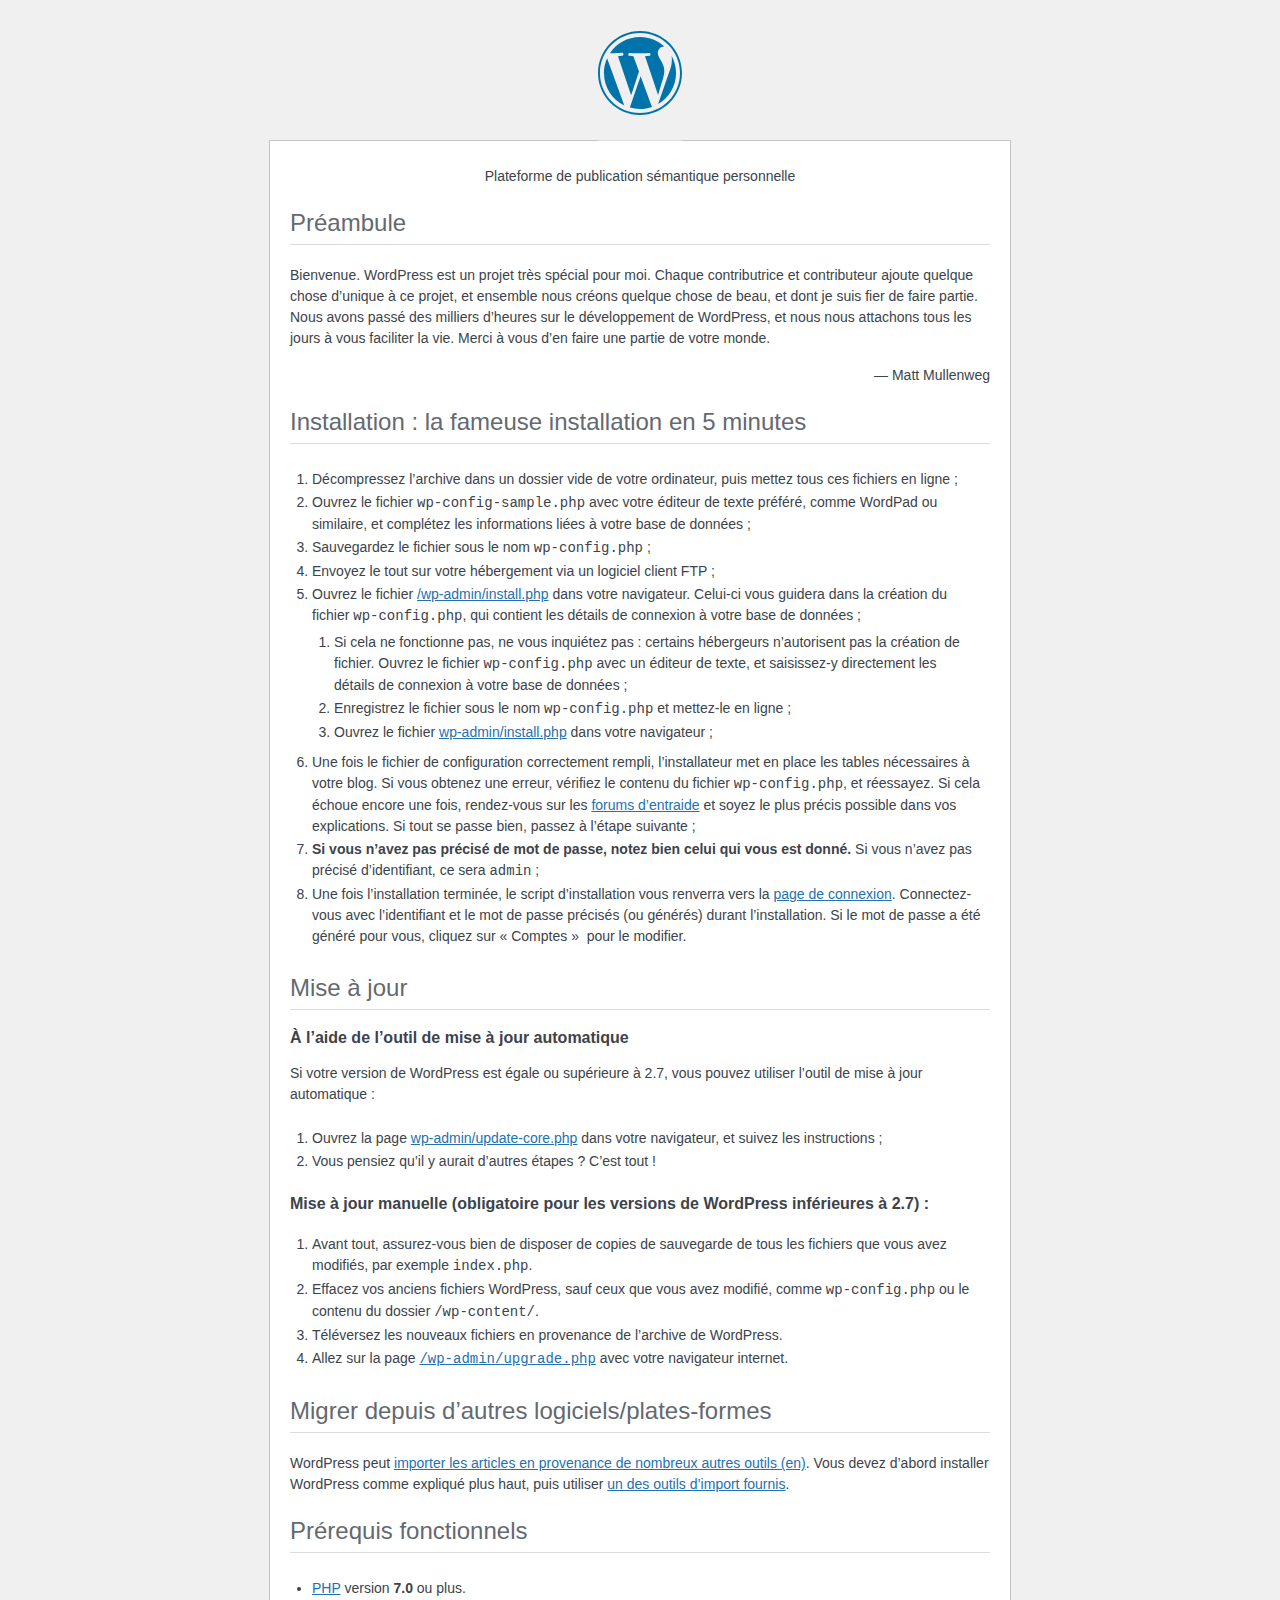
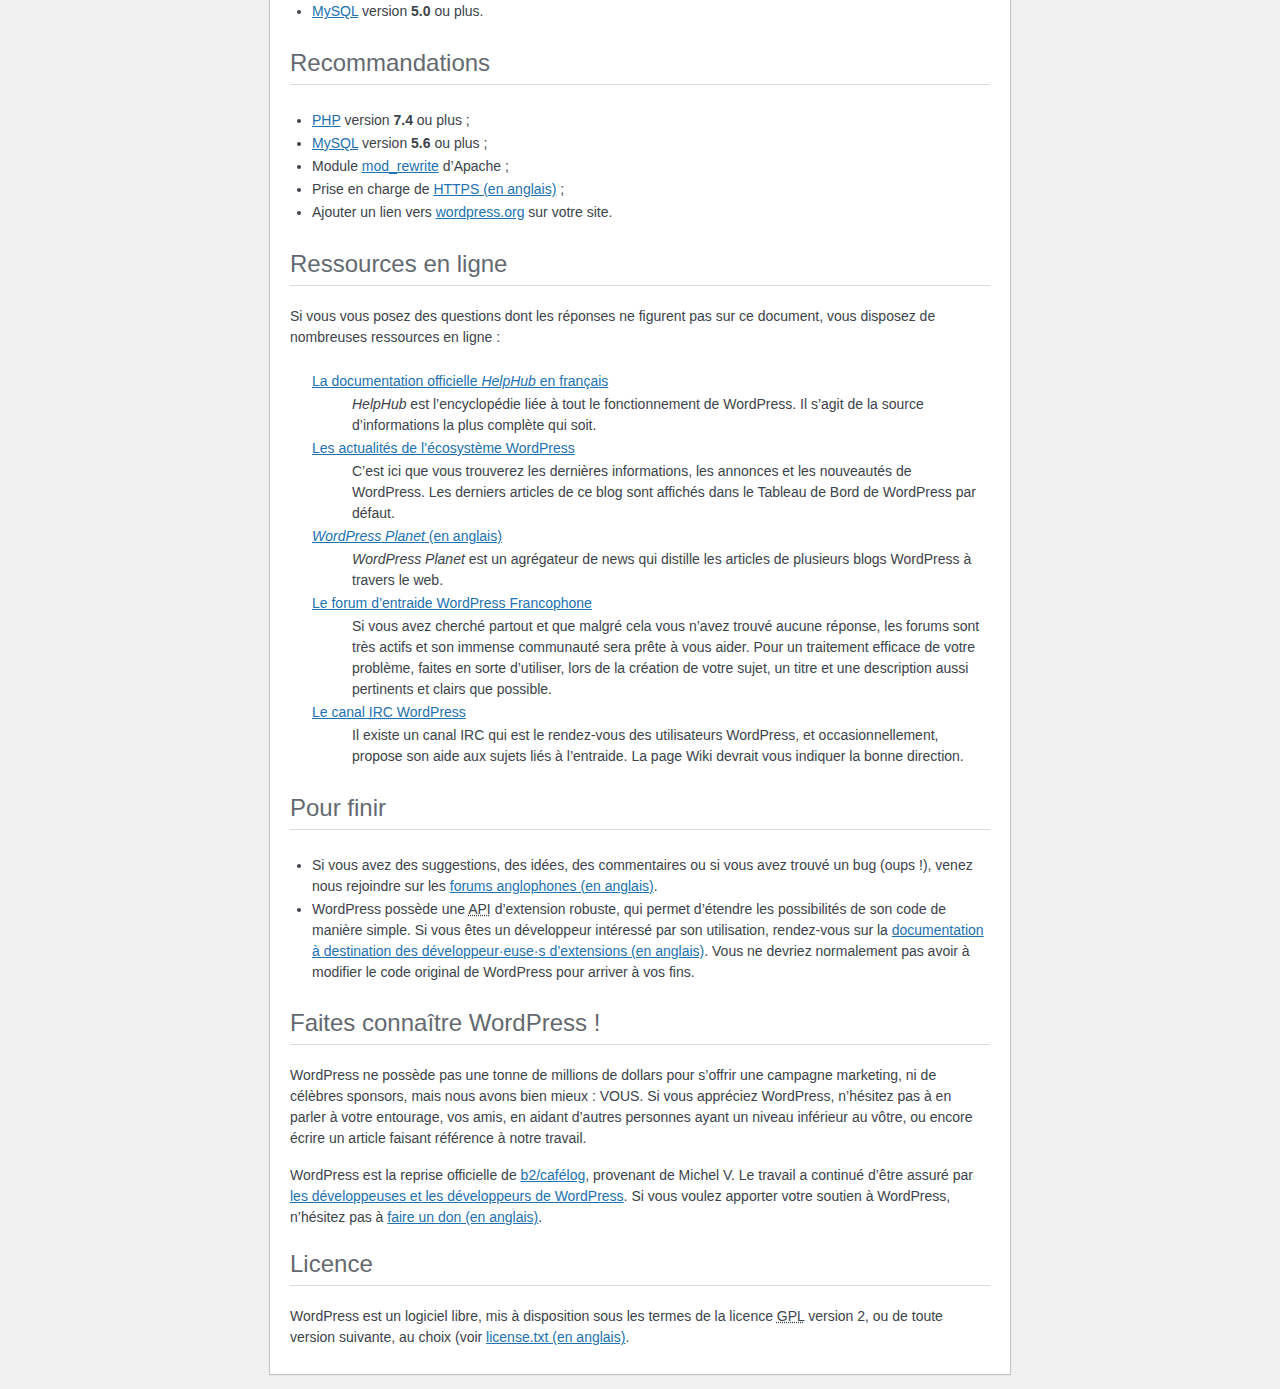
<file: wordpress/readme.html>
<!DOCTYPE html>
<html lang="fr">
<head>
    <meta name="viewport" content="width=device-width" />
	<meta http-equiv="Content-Type" content="text/html; charset=utf-8" />
	<title>WordPress &#8250; À lire</title>
	<link rel="stylesheet" href="wp-admin/css/install.css?ver=20100228" type="text/css" />
</head>
<body>
<h1 id="logo">
	<a href="https://fr.wordpress.org/"><img alt="WordPress" src="wp-admin/images/wordpress-logo.png" /></a>
</h1>
<p style="text-align: center">Plateforme de publication sémantique personnelle</p>

<h2>Préambule</h2>
<p>Bienvenue. WordPress est un projet très spécial pour moi. Chaque contributrice et contributeur ajoute quelque chose d’unique à ce projet, et ensemble nous créons quelque chose de beau, et dont je suis fier de faire partie. Nous avons passé des milliers d’heures sur le développement de WordPress, et nous nous attachons tous les jours à vous faciliter la vie. Merci à vous d’en faire une partie de votre monde.</p>
<p style="text-align: right">&#8212; Matt Mullenweg</p>

<h2>Installation : la fameuse installation en 5 minutes</h2>
<ol>
	<li>Décompressez l’archive dans un dossier vide de votre ordinateur, puis mettez tous ces fichiers en ligne ;</li>
	<li>Ouvrez le fichier <code>wp-config-sample.php</code> avec votre éditeur de texte préféré, comme WordPad ou similaire, et complétez les informations liées à votre base de données ;</li>
	<li>Sauvegardez le fichier sous le nom <code>wp-config.php</code> ;</li>
	<li>Envoyez le tout sur votre hébergement via un logiciel client FTP ;</li>
	<li>Ouvrez le fichier <span class="file"><a href="wp-admin/install.php">/wp-admin/install.php</a></span> dans votre navigateur. Celui-ci vous guidera dans la création du fichier <code>wp-config.php</code>, qui contient les détails de connexion à votre base de données ;
		<ol>
			<li>Si cela ne fonctionne pas, ne vous inquiétez pas : certains hébergeurs n’autorisent pas la création de fichier. Ouvrez le fichier <code>wp-config.php</code> avec un éditeur de texte, et saisissez-y directement les détails de connexion à votre base de données ;</li>
			<li>Enregistrez le fichier sous le nom <code>wp-config.php</code> et mettez-le en ligne ;</li>
			<li>Ouvrez le fichier  <span class="file"><a href="wp-admin/install.php">wp-admin/install.php</a></span> dans votre navigateur ;</li>
		</ol>
	</li>
	<li>Une fois le fichier de configuration correctement rempli, l’installateur met en place les tables nécessaires à votre blog. Si vous obtenez une erreur, vérifiez le contenu du fichier <span class="file"><code>wp-config.php</code></span>, et réessayez. Si cela échoue encore une fois, rendez-vous sur les <a href="http://wpfr.net/support/">forums d’entraide</a> et soyez le plus précis possible dans vos explications. Si tout se passe bien, passez à l’étape suivante ;</li>
	<li><strong>Si vous n’avez pas précisé de mot de passe, notez bien celui qui vous est donné.</strong> Si vous n’avez pas précisé d’identifiant, ce sera <code>admin</code> ;</li>
	<li>Une fois l’installation terminée, le script d’installation vous renverra vers la <a href="wp-login.php">page de connexion</a>. Connectez-vous avec l’identifiant et le mot de passe précisés (ou générés) durant l’installation. Si le mot de passe a été généré pour vous, cliquez sur « Comptes »  pour le modifier.</li>
</ol>

<h2>Mise à jour</h2>
<h3>À l’aide de l’outil de mise à jour automatique</h3>
<p>Si votre version de WordPress est égale ou supérieure à 2.7, vous pouvez utiliser l’outil de mise à jour automatique&nbsp;:</p>
<ol>
	<li>Ouvrez la page <span class="file"><a href="wp-admin/update-core.php">wp-admin/update-core.php</a></span> dans votre navigateur, et suivez les instructions&nbsp;;</li>
	<li>Vous pensiez qu’il y aurait d’autres étapes ? C’est tout !</li>
</ol>

<h3>Mise à jour manuelle (obligatoire pour les versions de WordPress inférieures à 2.7) :</h3>
<ol>
	<li>Avant tout, assurez-vous bien de disposer de copies de sauvegarde de tous les fichiers que vous avez modifiés, par exemple <code>index.php</code>.</li>
	<li>Effacez vos anciens fichiers WordPress, sauf ceux que vous avez modifié, comme <span class="file"><code>wp-config.php</code></span> ou le contenu du dossier <span class="file"><code>/wp-content/</code></span>.</li>
	<li>Téléversez les nouveaux fichiers en provenance de l’archive de WordPress.</li>
	<li>Allez sur la page <code><span class="file"><a href="wp-admin/upgrade.php">/wp-admin/upgrade.php</a></span></code> avec votre navigateur internet.</li>
</ol>

<h2>Migrer depuis d’autres logiciels/plates-formes</h2>
<p>WordPress peut <a href="https://fr.wordpress.org/support/article/importing-content/">importer les articles en provenance de nombreux autres outils (en)</a>. Vous devez d’abord installer WordPress comme expliqué plus haut, puis utiliser <a href="wp-admin/import.php">un des outils d’import fournis</a>.</p>

<h2>Prérequis fonctionnels</h2>
<ul>
	<li><a href="https://secure.php.net/">PHP</a> version <strong>7.0</strong> ou plus.</li>
	<li><a href="https://www.mysql.com/">MySQL</a> version <strong>5.0</strong> ou plus.</li>
</ul>

<h2>Recommandations</h2>
<ul>
	<li><a href="https://www.php.net/manual/fr/intro-whatis.php">PHP</a> version <strong>7.4</strong> ou plus ;</li>
	<li><a href="https://www.mysql.com/fr/">MySQL</a> version <strong>5.6</strong> ou plus ;</li>
	<li>Module <a href="http://httpd.apache.org/docs/2.2/mod/mod_rewrite.html">mod_rewrite</a> d’Apache ;</li>
	<li>Prise en charge de <a href="https://wordpress.org/news/2016/12/moving-toward-ssl/">HTTPS (en anglais)</a> ;</li>
	<li>Ajouter un lien vers <a href="https://fr.wordpress.org/">wordpress.org</a> sur votre site.</li>
</ul>

<h2>Ressources en ligne</h2>
<p>Si vous vous posez des questions dont les réponses ne figurent pas sur ce document, vous disposez de nombreuses ressources en ligne :</p>
<dl>
	<dt><a href="https://fr.wordpress.org/support/">La documentation officielle <i lang="en">HelpHub</i> en français</a></dt>
		<dd><i lang="en">HelpHub</i> est l’encyclopédie liée à tout le fonctionnement de WordPress. Il s’agit de la source d’informations la plus complète qui soit.</dd>
	<dt><a href="https://wordpress.org/news/">Les actualités de l’écosystème WordPress</a></dt>
		<dd>C’est ici que vous trouverez les dernières informations, les annonces et les nouveautés de WordPress. Les derniers articles de ce blog sont affichés dans le Tableau de Bord de WordPress par défaut.</dd>
	 <dt><a href="https://planet.wordpress.org/"><i lang="en">WordPress Planet</i> (en anglais)</a></dt>
		<dd><i lang="en">WordPress Planet</i> est un agrégateur de news qui distille les articles de plusieurs blogs WordPress à travers le web.</dd>
	<dt><a href="http://wpfr.net/support/">Le forum d’entraide WordPress Francophone</a></dt>
		<dd>Si vous avez cherché partout et que malgré cela vous n’avez trouvé aucune réponse, les forums sont très actifs et son immense communauté sera prête à vous aider. Pour un traitement efficace de votre problème, faites en sorte d’utiliser, lors de la création de votre sujet, un titre et une description aussi pertinents et clairs que possible.</dd>
	 <dt><a href="https://codex.wordpress.org/IRC">Le canal <abbr title="Internet Relay Chat">IRC</abbr> WordPress</a></dt>
		<dd>Il existe un canal IRC qui est le rendez-vous des utilisateurs WordPress, et occasionnellement, propose son aide aux sujets liés à l’entraide. La page Wiki devrait vous indiquer la bonne direction.</dd>
</dl>

<h2>Pour finir</h2>
<ul>
	<li>Si vous avez des suggestions, des idées, des commentaires ou si vous avez trouvé un bug (oups !), venez nous rejoindre sur les <a href="https://wordpress.org/support/">forums anglophones (en anglais)</a>.</li>
	<li>WordPress possède une <abbr title="Application Programming Interface">API</abbr> d’extension robuste, qui permet d’étendre les possibilités de son code de manière simple. Si vous êtes un développeur intéressé par son utilisation, rendez-vous sur la <a href="https://developer.wordpress.org/plugins/">documentation à destination des développeur·euse·s d’extensions (en anglais)</a>. Vous ne devriez normalement pas avoir à modifier le code original de WordPress pour arriver à vos fins.</li>
</ul>

<h2>Faites connaître WordPress !</h2>
<p>WordPress ne possède pas une tonne de millions de dollars pour s’offrir une campagne marketing, ni de célèbres sponsors, mais nous avons bien mieux : VOUS. Si vous appréciez WordPress, n’hésitez pas à en parler à votre entourage, vos amis, en aidant d’autres personnes ayant un niveau inférieur au vôtre, ou encore écrire un article faisant référence à notre travail.</p>

<p>WordPress est la reprise officielle de <a href="http://cafelog.com/">b2/cafélog</a>, provenant de Michel V. Le travail a continué d’être assuré par <a href="https://fr.wordpress.org/about/">les développeuses et les développeurs de WordPress</a>. Si vous voulez apporter votre soutien à WordPress, n’hésitez pas à <a href="https://wordpressfoundation.org/donate/">faire un don (en anglais)</a>.</p>

<h2>Licence</h2>
<p>WordPress est un logiciel libre, mis à disposition sous les termes de la licence <abbr title="GNU Public License">GPL</abbr> version 2, ou de toute version suivante, au choix (voir <a href="license.txt">license.txt (en anglais)</a>.</p>

</body>
</html>
</file>
<file: wordpress/wp-admin/css/install.css>
html {
	background: #f0f0f1;
	margin: 0 20px;
}

body {
	background: #fff;
	border: 1px solid #c3c4c7;
	color: #3c434a;
	font-family: -apple-system, BlinkMacSystemFont, "Segoe UI", Roboto, Oxygen-Sans, Ubuntu, Cantarell, "Helvetica Neue", sans-serif;
	margin: 140px auto 25px;
	padding: 20px 20px 10px;
	max-width: 700px;
	-webkit-font-smoothing: subpixel-antialiased;
	box-shadow: 0 1px 1px rgba(0, 0, 0, 0.04);
}

a {
	color: #2271b1;
}

a:hover,
a:active {
	color: #135e96;
}

a:focus {
	color: #043959;
	box-shadow: 0 0 0 2px #2271b1;
	/* Only visible in Windows High Contrast mode */
	outline: 2px solid transparent;
}

h1, h2 {
	border-bottom: 1px solid #dcdcde;
	clear: both;
	color: #646970;
	font-size: 24px;
	padding: 0 0 7px;
	font-weight: 400;
}

h3 {
	font-size: 16px;
}

p, li, dd, dt {
	padding-bottom: 2px;
	font-size: 14px;
	line-height: 1.5;
}

code, .code {
	font-family: Consolas, Monaco, monospace;
}

ul, ol, dl {
	padding: 5px 5px 5px 22px;
}

a img {
	border: 0
}
abbr {
	border: 0;
	font-variant: normal;
}

fieldset {
	border: 0;
	padding: 0;
	margin: 0;
}

#logo {
	margin: -130px auto 25px;
	padding: 0 0 25px;
	width: 84px;
	height: 84px;
	overflow: hidden;
	background-image: url(../images/w-logo-blue.png?ver=20131202);
	background-image: none, url(../images/wordpress-logo.svg?ver=20131107);
	background-size: 84px;
	background-position: center top;
	background-repeat: no-repeat;
	color: #3c434a; /* same as login.css */
	font-size: 20px;
	font-weight: 400;
	line-height: 1.3em;
	text-decoration: none;
	text-align: center;
	text-indent: -9999px;
	outline: none;
}

.step {
	margin: 20px 0 15px;
}
.step, th {
	text-align: left;
	padding: 0;
}
.language-chooser.wp-core-ui .step .button.button-large {
	font-size: 14px;
}
textarea {
	border: 1px solid #dcdcde;
	font-family: -apple-system, BlinkMacSystemFont, "Segoe UI", Roboto, Oxygen-Sans, Ubuntu, Cantarell, "Helvetica Neue", sans-serif;
	width: 100%;
	box-sizing: border-box;
}

.form-table {
	border-collapse: collapse;
	margin-top: 1em;
	width: 100%;
}

.form-table td {
	margin-bottom: 9px;
	padding: 10px 20px 10px 0;
	font-size: 14px;
	vertical-align: top
}

.form-table th {
	font-size: 14px;
	text-align: left;
	padding: 10px 20px 10px 0;
	width: 115px;
	vertical-align: top;
}

.form-table code {
	line-height: 1.28571428;
	font-size: 14px;
}

.form-table p {
	margin: 4px 0 0;
	font-size: 11px;
}

.form-table .setup-description {
	margin: 4px 0 0;
	line-height: 1.6;
}

.form-table input {
	line-height: 1.33333333;
	font-size: 15px;
	padding: 3px 5px;
}

.wp-pwd {
	margin-top: 0;
}

.form-table .wp-pwd {
	display: flex;
	column-gap: 4px;
}

.form-table .password-input-wrapper {
	width: 100%;
}

input,
submit {
	font-family: -apple-system, BlinkMacSystemFont, "Segoe UI", Roboto, Oxygen-Sans, Ubuntu, Cantarell, "Helvetica Neue", sans-serif;
}

.form-table input[type=text],
.form-table input[type=email],
.form-table input[type=url],
.form-table input[type=password],
#pass-strength-result {
	width: 100%;
}

.form-table th p {
	font-weight: 400;
}

.form-table.install-success th,
.form-table.install-success td {
	vertical-align: middle;
	padding: 16px 20px 16px 0;
}

.form-table.install-success td p {
	margin: 0;
	font-size: 14px;
}

.form-table.install-success td code {
	margin: 0;
	font-size: 18px;
}

#error-page {
	margin-top: 50px;
}

#error-page p {
	font-size: 14px;
	line-height: 1.28571428;
	margin: 25px 0 20px;
}

#error-page code, .code {
	font-family: Consolas, Monaco, monospace;
}

.message {
	border-left: 4px solid #d63638;
	padding: .7em .6em;
	background-color: #fcf0f1;
}

/* rtl:ignore */
#dbname,
#uname,
#pwd,
#dbhost,
#prefix,
#user_login,
#admin_email,
#pass1,
#pass2 {
	direction: ltr;
}


/* localization */
body.rtl,
.rtl textarea,
.rtl input,
.rtl submit {
	font-family: Tahoma, sans-serif;
}

:lang(he-il) body.rtl,
:lang(he-il) .rtl textarea,
:lang(he-il) .rtl input,
:lang(he-il) .rtl submit {
	font-family: Arial, sans-serif;
}

@media only screen and (max-width: 799px) {
	body {
		margin-top: 115px;
	}
	#logo a {
		margin: -125px auto 30px;
	}
}

@media screen and (max-width: 782px) {

	.form-table {
		margin-top: 0;
	}

	.form-table th,
	.form-table td {
		display: block;
		width: auto;
		vertical-align: middle;
	}

	.form-table th {
		padding: 20px 0 0;
	}

	.form-table td {
		padding: 5px 0;
		border: 0;
		margin: 0;
	}

	textarea,
	input {
		font-size: 16px;
	}

	.form-table td input[type="text"],
	.form-table td input[type="email"],
	.form-table td input[type="url"],
	.form-table td input[type="password"],
	.form-table td select,
	.form-table td textarea,
	.form-table span.description {
		width: 100%;
		font-size: 16px;
		line-height: 1.5;
		padding: 7px 10px;
		display: block;
		max-width: none;
		box-sizing: border-box;
	}

	#pwd {
		padding-right: 2.5rem;
	}

	.wp-pwd #pass1 {
		padding-right: 50px;
	}

	.wp-pwd .button.wp-hide-pw {
		right: 0;
	}

	#pass-strength-result {
		width: 100%;
	}
}

body.language-chooser {
	max-width: 300px;
}

.language-chooser select {
	padding: 8px;
	width: 100%;
	display: block;
	border: 1px solid #dcdcde;
	background: #fff;
	color: #2c3338;
	font-size: 16px;
	font-family: Arial, sans-serif;
	font-weight: 400;
}

.language-chooser select:focus {
	color: #2c3338;
}

.language-chooser select option:hover,
.language-chooser select option:focus {
	color: #0a4b78;
}

.language-chooser .step {
	text-align: right;
}

.screen-reader-input,
.screen-reader-text {
	border: 0;
	clip: rect(1px, 1px, 1px, 1px);
	-webkit-clip-path: inset(50%);
	clip-path: inset(50%);
	height: 1px;
	margin: -1px;
	overflow: hidden;
	padding: 0;
	position: absolute;
	width: 1px;
	word-wrap: normal !important;
}

.spinner {
	background: url(../images/spinner.gif) no-repeat;
	background-size: 20px 20px;
	visibility: hidden;
	opacity: 0.7;
	filter: alpha(opacity=70);
	width: 20px;
	height: 20px;
	margin: 2px 5px 0;
}

.step .spinner {
	display: inline-block;
	vertical-align: middle;
	margin-right: 15px;
}

.button.hide-if-no-js,
.hide-if-no-js {
	display: none;
}

/**
 * HiDPI Displays
 */
@media print,
  (min-resolution: 120dpi) {

	.spinner {
		background-image: url(../images/spinner-2x.gif);
	}

}
</file>
